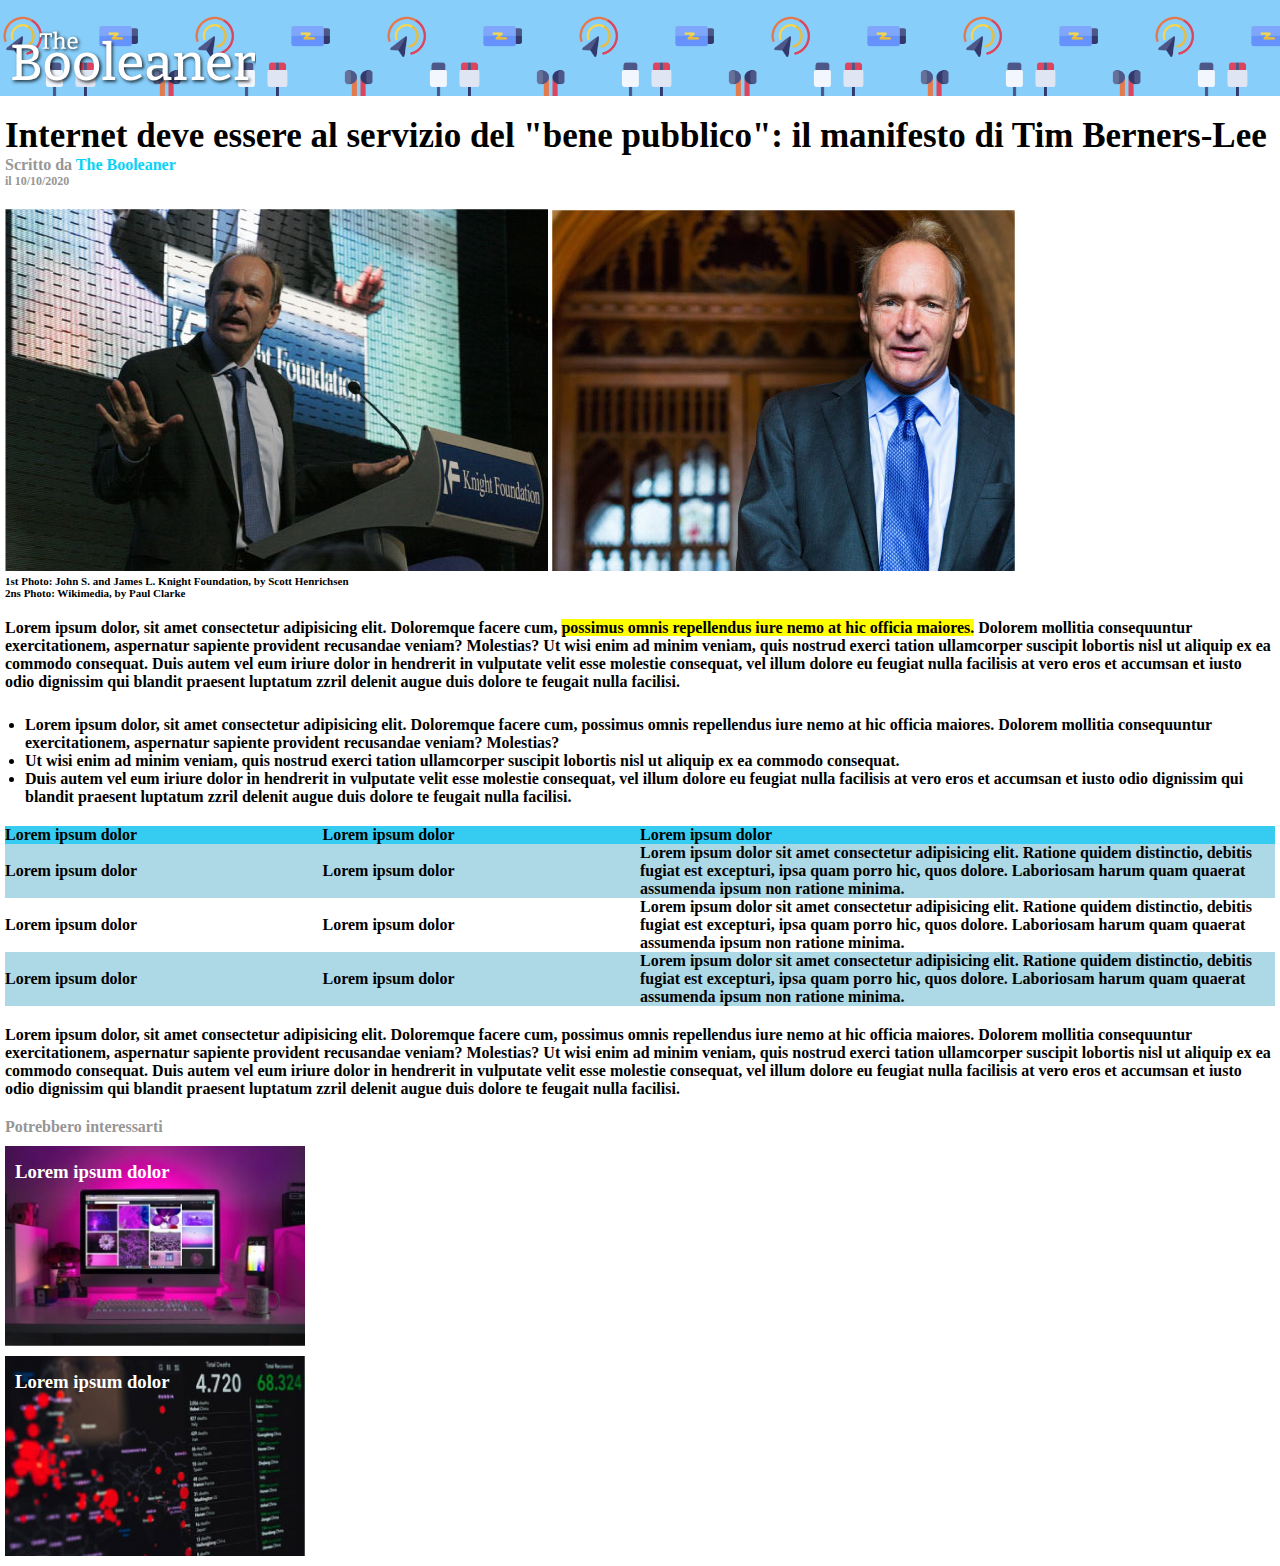
<file: index.html>
<!DOCTYPE html>
<html lang="en">
<head>
    <meta charset="UTF-8">
    <meta name="viewport" content="width=device-width, initial-scale=1.0">
    <title>The Booleaner</title>
    <link rel="stylesheet" href="./css/style.css">
</head>
<body>

     <!-- HEADER -->
    <header>
        <div class="header-logo">
            <img src="./img/img/logo.svg" alt="The Booleaner logo">
        </div>
    </header>
    <!-- /HEADER -->

    <!-- CORPO PRINCIPALE DELLA PAGINA -->
    <main>

        <!-- TITOLO CON AUTORE E DATA ARTICOLO -->
        <section class="article-title">
            <h1>Internet deve essere al servizio del "bene pubblico": il manifesto di Tim Berners-Lee</h1>
            <div class="author">Scritto da <span>The Booleaner</span></div>
            <div class="article-date">il 10/10/2020</div>
        </section>
        <!-- /TITOLO CON AUTORE E DATA ARTICOLO -->

        <!-- IMMAGINI CON DIDASCALIE -->
        <section class="images">
            <img src="./img/img/tim-1.jpg" alt="Tim durante un discorso">
            <img src="./img/img/tim-2.jpg" alt="Primo piano di Tim">
            <div class="first-caption">1st Photo: John S. and James L. Knight Foundation, by Scott Henrichsen</div>
            <div class="second-caption">2ns Photo: Wikimedia, by Paul Clarke</div>
        </section>
        <!-- /IMMAGINI CON DIDASCALIE -->

        <!-- ARTICOLO PRINCIPALE -->
        <article>
            <p class="main-paragraph">Lorem ipsum dolor, sit amet consectetur adipisicing elit. Doloremque facere cum, <span>possimus omnis repellendus iure nemo at hic officia maiores.</span> Dolorem mollitia consequuntur exercitationem, aspernatur sapiente provident recusandae veniam? Molestias? Ut wisi enim ad minim veniam, quis nostrud exerci tation ullamcorper suscipit lobortis nisl ut aliquip ex ea commodo consequat. Duis autem vel eum iriure dolor in hendrerit in vulputate velit esse molestie consequat, vel illum dolore eu feugiat nulla facilisis at vero eros et accumsan et iusto odio dignissim qui blandit praesent luptatum zzril delenit augue duis dolore te feugait nulla facilisi.</p>
            <ul>
                <li>Lorem ipsum dolor, sit amet consectetur adipisicing elit. Doloremque facere cum, possimus omnis repellendus iure nemo at hic officia maiores. Dolorem mollitia consequuntur exercitationem, aspernatur sapiente provident recusandae veniam? Molestias?</li>
                <li>Ut wisi enim ad minim veniam, quis nostrud exerci tation ullamcorper suscipit lobortis nisl ut aliquip ex ea commodo consequat.</li>
                <li>Duis autem vel eum iriure dolor in hendrerit in vulputate velit esse molestie consequat, vel illum dolore eu feugiat nulla facilisis at vero eros et accumsan et iusto odio dignissim qui blandit praesent luptatum zzril delenit augue duis dolore te feugait nulla facilisi.</li>
            </ul>

            <!-- TABELLA -->
            <table>
                <thead>
                    <tr>
                        <th>Lorem ipsum dolor</th>
                        <th>Lorem ipsum dolor</th>
                        <th class="text">Lorem ipsum dolor</th>
                    </tr>
                </thead>

                <tbody>
                    <tr class="first-row">
                        <td>Lorem ipsum dolor</td>
                        <td>Lorem ipsum dolor</td>
                        <td>Lorem ipsum dolor sit amet consectetur adipisicing elit. Ratione quidem distinctio, debitis fugiat est excepturi, ipsa quam porro hic, quos dolore. Laboriosam harum quam quaerat assumenda ipsum non ratione minima.</td>
                    </tr>
                    <tr>
                        <td>Lorem ipsum dolor</td>
                        <td>Lorem ipsum dolor</td>
                        <td>Lorem ipsum dolor sit amet consectetur adipisicing elit. Ratione quidem distinctio, debitis fugiat est excepturi, ipsa quam porro hic, quos dolore. Laboriosam harum quam quaerat assumenda ipsum non ratione minima.</td>
                    </tr>
                    <tr class="third-row">
                        <td>Lorem ipsum dolor</td>
                        <td>Lorem ipsum dolor</td>
                        <td>Lorem ipsum dolor sit amet consectetur adipisicing elit. Ratione quidem distinctio, debitis fugiat est excepturi, ipsa quam porro hic, quos dolore. Laboriosam harum quam quaerat assumenda ipsum non ratione minima.</td>
                    </tr>
                </tbody>
            </table>
            <!-- /TABELLA -->

            <p class="final-paragraph">Lorem ipsum dolor, sit amet consectetur adipisicing elit. Doloremque facere cum, possimus omnis repellendus iure nemo at hic officia maiores. Dolorem mollitia consequuntur exercitationem, aspernatur sapiente provident recusandae veniam? Molestias? Ut wisi enim ad minim veniam, quis nostrud exerci tation ullamcorper suscipit lobortis nisl ut aliquip ex ea commodo consequat. Duis autem vel eum iriure dolor in hendrerit in vulputate velit esse molestie consequat, vel illum dolore eu feugiat nulla facilisis at vero eros et accumsan et iusto odio dignissim qui blandit praesent luptatum zzril delenit augue duis dolore te feugait nulla facilisi.</p>
        </article>
        <!-- /ARTICOLO PRINCIPALE -->

        <!-- IMMAGINI A FONDO PAGINA -->
        <footer>
            <span>Potrebbero interessarti</span>
            <h3 class="monitor">Lorem ipsum dolor</h3>
            <h3 class="graph">Lorem ipsum dolor</h3>
        </footer>
        <!-- /IMMAGINI A FONDO PAGINA -->

    </main>
    <!-- /CORPO PRINCIPALE DELLA PAGINA -->

</body>
</html>
</file>
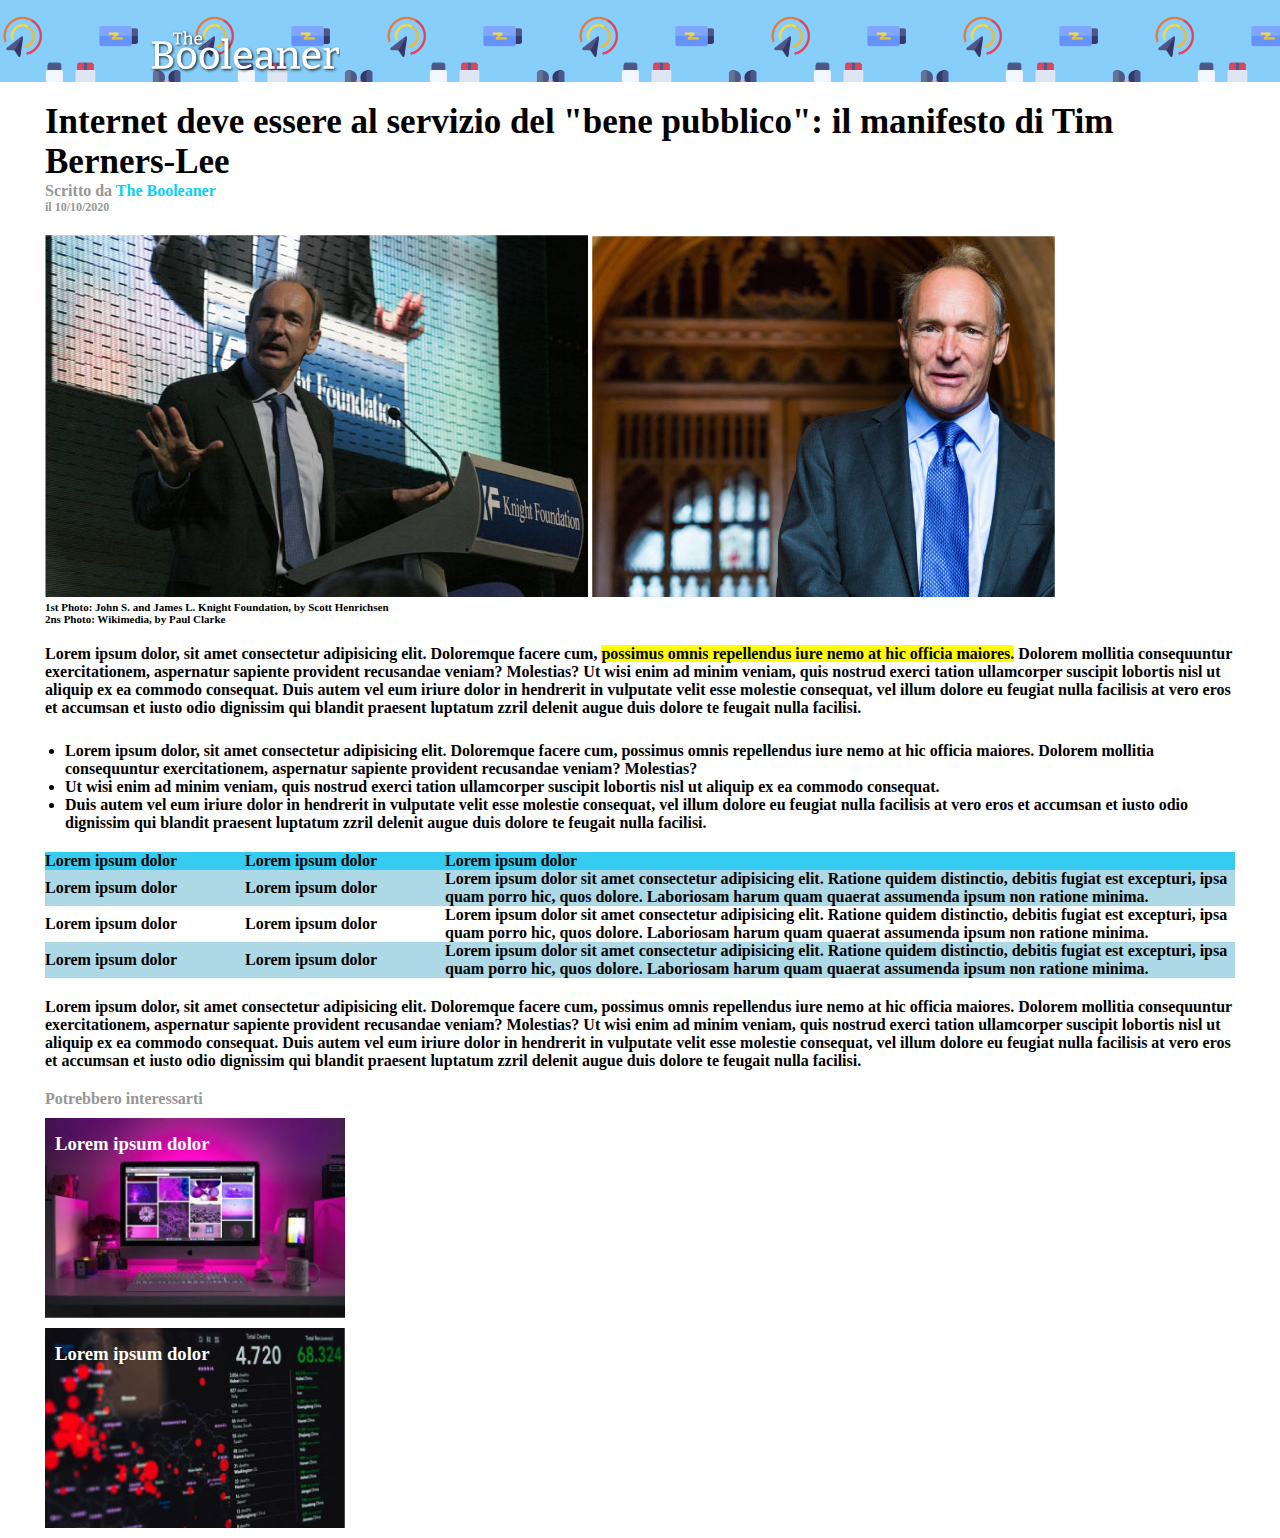
<file: bonus/index.html>
<!DOCTYPE html>
<html lang="en">
<head>
    <meta charset="UTF-8">
    <meta name="viewport" content="width=device-width, initial-scale=1.0">
    <title>The Booleaner</title>
    <link rel="stylesheet" href="../bonus/css/style.css">
</head>
<body>

     <!-- HEADER -->
    <header>
        <div class="header-logo">
            <img src="../bonus/img/img/logo.svg" alt="The Booleaner logo">
        </div>
    </header>
    <!-- /HEADER -->

    <!-- CORPO PRINCIPALE DELLA PAGINA -->
    <main>

        <!-- TITOLO CON AUTORE E DATA ARTICOLO -->
        <section class="article-title">
            <h1>Internet deve essere al servizio del "bene pubblico": il manifesto di Tim Berners-Lee</h1>
            <div class="author">Scritto da <span>The Booleaner</span></div>
            <div class="article-date">il 10/10/2020</div>
        </section>
        <!-- /TITOLO CON AUTORE E DATA ARTICOLO -->

        <!-- IMMAGINI CON DIDASCALIE -->
        <section class="images">
            <img src="../bonus/img/img/tim-1.jpg" alt="Tim durante un discorso">
            <img src="../bonus/img/img/tim-2.jpg" alt="Primo piano di Tim">
            <div class="first-caption">1st Photo: John S. and James L. Knight Foundation, by Scott Henrichsen</div>
            <div class="second-caption">2ns Photo: Wikimedia, by Paul Clarke</div>
        </section>
        <!-- /IMMAGINI CON DIDASCALIE -->

        <!-- ARTICOLO PRINCIPALE -->
        <article>
            <p class="main-paragraph">Lorem ipsum dolor, sit amet consectetur adipisicing elit. Doloremque facere cum, <span>possimus omnis repellendus iure nemo at hic officia maiores.</span> Dolorem mollitia consequuntur exercitationem, aspernatur sapiente provident recusandae veniam? Molestias? Ut wisi enim ad minim veniam, quis nostrud exerci tation ullamcorper suscipit lobortis nisl ut aliquip ex ea commodo consequat. Duis autem vel eum iriure dolor in hendrerit in vulputate velit esse molestie consequat, vel illum dolore eu feugiat nulla facilisis at vero eros et accumsan et iusto odio dignissim qui blandit praesent luptatum zzril delenit augue duis dolore te feugait nulla facilisi.</p>
            <ul>
                <li>Lorem ipsum dolor, sit amet consectetur adipisicing elit. Doloremque facere cum, possimus omnis repellendus iure nemo at hic officia maiores. Dolorem mollitia consequuntur exercitationem, aspernatur sapiente provident recusandae veniam? Molestias?</li>
                <li>Ut wisi enim ad minim veniam, quis nostrud exerci tation ullamcorper suscipit lobortis nisl ut aliquip ex ea commodo consequat.</li>
                <li>Duis autem vel eum iriure dolor in hendrerit in vulputate velit esse molestie consequat, vel illum dolore eu feugiat nulla facilisis at vero eros et accumsan et iusto odio dignissim qui blandit praesent luptatum zzril delenit augue duis dolore te feugait nulla facilisi.</li>
            </ul>

            <!-- TABELLA -->
            <table>
                <thead>
                    <tr>
                        <th class="first-th">Lorem ipsum dolor</th>
                        <th class="second-th">Lorem ipsum dolor</th>
                        <th>Lorem ipsum dolor</th>
                    </tr>
                </thead>

                <tbody>
                    <tr class="first-row">
                        <td>Lorem ipsum dolor</td>
                        <td>Lorem ipsum dolor</td>
                        <td>Lorem ipsum dolor sit amet consectetur adipisicing elit. Ratione quidem distinctio, debitis fugiat est excepturi, ipsa quam porro hic, quos dolore. Laboriosam harum quam quaerat assumenda ipsum non ratione minima.</td>
                    </tr>
                    <tr class="second-row">
                        <td>Lorem ipsum dolor</td>
                        <td>Lorem ipsum dolor</td>
                        <td>Lorem ipsum dolor sit amet consectetur adipisicing elit. Ratione quidem distinctio, debitis fugiat est excepturi, ipsa quam porro hic, quos dolore. Laboriosam harum quam quaerat assumenda ipsum non ratione minima.</td>
                    </tr>
                    <tr class="third-row">
                        <td>Lorem ipsum dolor</td>
                        <td>Lorem ipsum dolor</td>
                        <td>Lorem ipsum dolor sit amet consectetur adipisicing elit. Ratione quidem distinctio, debitis fugiat est excepturi, ipsa quam porro hic, quos dolore. Laboriosam harum quam quaerat assumenda ipsum non ratione minima.</td>
                    </tr>
                </tbody>
            </table>
            <!-- /TABELLA -->

            <p class="final-paragraph">Lorem ipsum dolor, sit amet consectetur adipisicing elit. Doloremque facere cum, possimus omnis repellendus iure nemo at hic officia maiores. Dolorem mollitia consequuntur exercitationem, aspernatur sapiente provident recusandae veniam? Molestias? Ut wisi enim ad minim veniam, quis nostrud exerci tation ullamcorper suscipit lobortis nisl ut aliquip ex ea commodo consequat. Duis autem vel eum iriure dolor in hendrerit in vulputate velit esse molestie consequat, vel illum dolore eu feugiat nulla facilisis at vero eros et accumsan et iusto odio dignissim qui blandit praesent luptatum zzril delenit augue duis dolore te feugait nulla facilisi.</p>
        </article>
        <!-- /ARTICOLO PRINCIPALE -->

        <!-- IMMAGINI A FONDO PAGINA -->
        <footer>
            <span>Potrebbero interessarti</span>
            <h3 class="monitor">Lorem ipsum dolor</h3>
            <h3 class="graph">Lorem ipsum dolor</h3>
        </footer>
        <!-- /IMMAGINI A FONDO PAGINA -->

    </main>
    <!-- /CORPO PRINCIPALE DELLA PAGINA -->

</body>
</html>
</file>
<file: css/style.css>
/*  SETTING GLOBALE DELLA PAGINA  */
* {
    padding: 0;
    margin: 0;
    box-sizing: border-box;
    font-weight: bold;
}
/*  /SETTING GLOBALE DELLA PAGINA  */

/*  STYLING HEADER  */
header {
    background-image: url(../img/img/pattern.png);
    background-size: 30%;
    background-repeat: repeat;
    background-color: lightskyblue;
}

.header-logo img {
    width: 20%;
    padding-top: 30px;
    padding-left: 10px;
}
/*  /STYLING HEADER  */

/*  STYLING CORPO ARTICOLO  */
main {
    padding: 10px 5px;
}

/*  STYLING TITOLO E DETTAGLI ARTICOLO  */
section h1 {
    font-size: 35px;
    font-weight: bolder;
    margin-top: 10px;
}

.author, .article-date, footer span {
    color: rgb(150, 150, 150);
}

.article-date {
    font-size: 12px;
    margin-bottom: 20px;
}

.author span {
    color: rgb(10, 210, 245);
}
/*  /STYLING TITOLO E DETTAGLI ARTICOLO  */

/*  STYLING DIDASCALIE IMMAGINI  */
.first-caption, .second-caption {
    font-size: 11px;
}
/*  /STYLING DIDASCALIE IMMAGINI  */

/*  STYLING ARTICOLO E LISTA  */
article {
    margin-top: 20px;
    margin-bottom: 20px;
}

ul {
    margin: 25px 20px 20px 20px;
}

.main-paragraph span {
    background-color: yellow;
}
/*  /STYLING ARTICOLO E LISTA  */

/*  STYLING TABELLA  */
table {
    border-collapse: collapse;
}

thead {
    background-color: rgb(54, 204, 241);
    text-align: left;
}

.text {
    width: 50%;
}

.first-row, .third-row {
    background-color: lightblue;
}
/*  /STYLING TABELLA  */

.final-paragraph {
    margin-top: 20px;
}
/*  /STYLING CORPO ARTICOLO  */

/*  STYLING FOOTER  */
h3 {
    height: 200px;
    background-size: contain;
    background-repeat: no-repeat;
    margin-top: 10px;
    color: white;
    padding-left: 10px;
    padding-top: 15px;
}

.monitor {
    background-image: url(../img/img/monitor.jpg);
}

.graph {
    background-image: url(../img/img/graph.jpg);
}
/*  /STYLING FOOTER  */
</file>
<file: bonus/css/style.css>
/*  SETTING GLOBALE DELLA PAGINA  */
* {
    padding: 0;
    margin: 0;
    box-sizing: border-box;
    font-weight: bold;
}
/*  /SETTING GLOBALE DELLA PAGINA  */

/*  STYLING HEADER  */
header {
    background-image: url(../../bonus/img/img/pattern.png);
    background-size: 30%;
    background-repeat: repeat;
    background-color: lightskyblue;
}

.header-logo {
    width: 1000px;
    margin: 0 auto;
}

.header-logo img {
    width: 20%;
    padding-top: 30px;
    padding-left: 10px;
}
/*  /STYLING HEADER  */

/*  STYLING CORPO ARTICOLO  */
main {
    padding: 10px 5px;
    width: 1200px;
    margin: 0 auto;
}


/*  STYLING TITOLO E DETTAGLI ARTICOLO  */
section h1 {
    font-size: 35px;
    font-weight: bolder;
    margin-top: 10px;
}

.author, .article-date, footer span {
    color: rgb(150, 150, 150);
}

.article-date {
    font-size: 12px;
    margin-bottom: 20px;
}

.author span {
    color: rgb(10, 210, 245);
}
/*  /STYLING TITOLO E DETTAGLI ARTICOLO  */

/*  STYLING DIDASCALIE IMMAGINI  */
.first-caption, .second-caption {
    font-size: 11px;
}
/*  /STYLING DIDASCALIE IMMAGINI  */

/*  STYLING ARTICOLO E LISTA  */
article, footer {
    margin-top: 20px;
}

ul {
    margin: 25px 20px 20px 20px;
}

.main-paragraph span {
    background-color: yellow;
}
/*  /STYLING ARTICOLO E LISTA  */

/*  STYLING TABELLA  */
table {
    margin-bottom: 20px;
    border-collapse: collapse;
    text-align: left;
}

thead {
    background-color: rgb(54, 204, 241);
}

.first-th, .second-th {
    width: 200px
}

.first-row, .third-row {
    background-color: lightblue;
}
/*  /STYLING TABELLA  */
/*  /STYLING CORPO ARTICOLO  */

/*  STYLING FOOTER  */

h3 {
    height: 200px;
    background-size: contain;
    background-repeat: no-repeat;
    margin-top: 10px;
    color: white;
    padding-left: 10px;
    padding-top: 15px;
}

.monitor {
    background-image: url(../../bonus/img/img/monitor.jpg);
}

.graph {
    background-image: url(../../bonus/img/img/graph.jpg);
}
/*  /STYLING FOOTER  */
</file>
